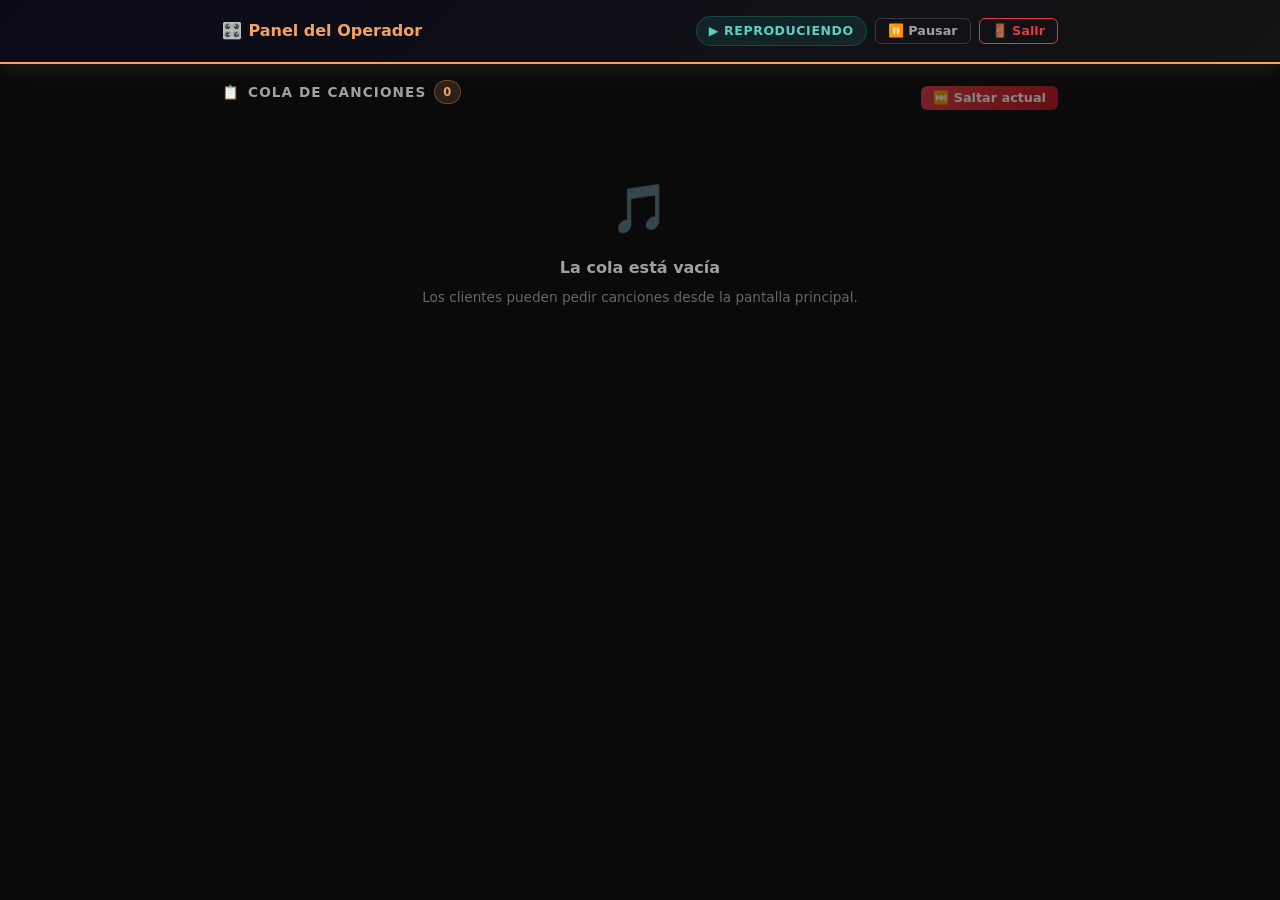
<file: operator.html>
<!DOCTYPE html>
<html lang="es">
<head>
  <meta charset="UTF-8" />
  <meta name="viewport" content="width=device-width, initial-scale=1.0" />
  <meta name="description" content="Panel del operador — Rockola en Vivo" />
  <title>🎛️ Panel del Operador — Rockola</title>
  <link rel="stylesheet" href="css/styles.css" />
  <style>
    body { padding-bottom: 2rem; }
    main { padding-top: 1.5rem; }

    /* Fila de item de cola con drag handle */
    .queue-item {
      cursor: default;
    }
    .queue-item[draggable="true"] {
      cursor: grab;
    }
    .queue-item[draggable="true"]:active {
      cursor: grabbing;
    }

    /* Indicador de canción actual en el panel */
    .queue-item.current-song {
      border-color: var(--accent-gold);
      background: linear-gradient(135deg, rgba(244,162,97,0.08) 0%, var(--bg-card) 100%);
    }

    /* Mensaje de error global */
    #global-error {
      position: fixed;
      top: 5rem;
      left: 50%;
      transform: translateX(-50%);
      z-index: 300;
      min-width: 280px;
      max-width: 90vw;
      text-align: center;
    }

    .operator-title {
      font-size: 1rem;
      font-weight: 700;
      color: var(--accent-gold);
      display: flex;
      align-items: center;
      gap: 0.4rem;
    }
  </style>
</head>
<body>
  <!-- ── Header del operador ────────────────────────────────────────────── -->
  <header class="operator-header" role="banner">
    <div class="container">
      <div class="operator-title">
        <span aria-hidden="true">🎛️</span>
        Panel del Operador
      </div>
      <div class="operator-controls">
        <!-- Estado de reproducción -->
        <span id="playback-badge" class="playback-state-badge playing" aria-live="polite" aria-label="Estado de reproducción">
          ▶️ Reproduciendo
        </span>

        <!-- Botón Pausar -->
        <button
          id="btn-pause"
          class="btn btn-ghost btn-sm"
          aria-label="Pausar reproducción"
          type="button"
        >
          ⏸️ Pausar
        </button>

        <!-- Botón Reanudar (oculto por defecto) -->
        <button
          id="btn-resume"
          class="btn btn-gold btn-sm hidden"
          aria-label="Reanudar reproducción"
          type="button"
        >
          ▶️ Reanudar
        </button>

        <!-- Cerrar sesión -->
        <a
          href="index.html"
          class="btn btn-danger btn-sm"
          aria-label="Cerrar sesión y volver al inicio"
        >
          🚪 Salir
        </a>
      </div>
    </div>
  </header>

  <!-- Error global -->
  <div id="global-error" class="hidden" role="alert" aria-live="assertive"></div>

  <!-- ── Contenido principal ────────────────────────────────────────────── -->
  <main class="container" id="main-content">

    <!-- Controles de la cola -->
    <section aria-label="Controles de la cola">
      <div class="flex items-center justify-between flex-wrap gap-1 mt-2">
        <p class="section-title">
          <span aria-hidden="true">📋</span>
          Cola de canciones
          <span id="queue-count" class="badge badge-gold" aria-live="polite" aria-label="Canciones en cola">0</span>
        </p>
        <button
          id="btn-skip"
          class="btn btn-primary btn-sm"
          aria-label="Saltar canción actual"
          type="button"
        >
          ⏭️ Saltar actual
        </button>
      </div>

      <!-- Lista de la cola -->
      <ul
        id="queue-list"
        class="queue-list mt-2"
        aria-label="Cola de canciones — arrastra para reordenar"
        aria-live="polite"
      >
        <!-- Se rellena dinámicamente -->
      </ul>

      <!-- Estado vacío -->
      <div id="queue-empty" class="empty-state hidden" aria-live="polite">
        <span class="empty-state-icon" aria-hidden="true">🎵</span>
        <p class="empty-state-title">La cola está vacía</p>
        <p class="empty-state-sub text-muted">Los clientes pueden pedir canciones desde la pantalla principal.</p>
      </div>
    </section>

  </main>

  <!-- ── Scripts ────────────────────────────────────────────────────────── -->
  <script src="js/jukebox.js"></script>
  <script>
    // ── Referencias al DOM ─────────────────────────────────────────────────
    const queueList = document.getElementById('queue-list');
    const queueEmpty = document.getElementById('queue-empty');
    const queueCount = document.getElementById('queue-count');
    const btnSkip = document.getElementById('btn-skip');
    const btnPause = document.getElementById('btn-pause');
    const btnResume = document.getElementById('btn-resume');
    const playbackBadge = document.getElementById('playback-badge');
    const globalError = document.getElementById('global-error');

    // ── Estado local ───────────────────────────────────────────────────────
    let isPaused = false;
    let dragSrcId = null;

    // ── Renderizar cola ────────────────────────────────────────────────────
    function renderQueue() {
      const queue = Jukebox.getQueue();
      queueCount.textContent = queue.length;
      btnSkip.disabled = queue.length === 0;

      if (queue.length === 0) {
        queueList.innerHTML = '';
        queueEmpty.classList.remove('hidden');
        return;
      }

      queueEmpty.classList.add('hidden');

      queueList.innerHTML = queue.map((item, idx) => `
        <li
          class="queue-item${idx === 0 ? ' current-song' : ''}"
          data-id="${escapeHtml(item.id)}"
          draggable="true"
          aria-label="${escapeHtml(item.title)}${idx === 0 ? ' — reproduciendo ahora' : ` — posición ${idx + 1}`}"
        >
          <span class="drag-handle" aria-hidden="true" title="Arrastrar para reordenar">⠿</span>
          <span class="queue-position" aria-hidden="true">${idx === 0 ? '▶' : idx + 1}</span>
          <img
            class="queue-thumb"
            src="${escapeHtml(item.thumbnail)}"
            alt=""
            width="56" height="42"
            loading="lazy"
          />
          <div class="queue-info">
            <p class="queue-title">${escapeHtml(item.title)}</p>
            <p class="queue-meta">${idx === 0 ? '🎤 Reproduciendo ahora' : `⏳ Posición ${idx + 1}`}</p>
          </div>
          <div class="queue-actions">
            ${idx === 0 ? `
              <button
                class="btn btn-primary btn-sm"
                aria-label="Saltar: ${escapeHtml(item.title)}"
                onclick="skipSong()"
                type="button"
              >⏭️ Saltar</button>
            ` : ''}
            <button
              class="btn btn-danger btn-sm"
              aria-label="Eliminar: ${escapeHtml(item.title)}"
              onclick="deleteSong('${escapeHtml(item.id)}')"
              type="button"
            >🗑️</button>
          </div>
        </li>
      `).join('');

      // Adjuntar eventos de drag & drop
      attachDragEvents();
    }

    // ── Drag & Drop ────────────────────────────────────────────────────────
    function attachDragEvents() {
      const items = queueList.querySelectorAll('.queue-item[draggable="true"]');

      items.forEach(item => {
        item.addEventListener('dragstart', onDragStart);
        item.addEventListener('dragover', onDragOver);
        item.addEventListener('drop', onDrop);
        item.addEventListener('dragend', onDragEnd);
        item.addEventListener('dragleave', onDragLeave);
      });
    }

    function onDragStart(e) {
      dragSrcId = this.dataset.id;
      this.classList.add('dragging');
      e.dataTransfer.effectAllowed = 'move';
      e.dataTransfer.setData('text/plain', dragSrcId);
    }

    function onDragOver(e) {
      e.preventDefault();
      e.dataTransfer.dropEffect = 'move';
      this.classList.add('drag-over');
    }

    function onDragLeave() {
      this.classList.remove('drag-over');
    }

    function onDrop(e) {
      e.preventDefault();
      this.classList.remove('drag-over');

      const targetId = this.dataset.id;
      if (!dragSrcId || dragSrcId === targetId) return;

      const queue = Jukebox.getQueue();
      const srcIdx = queue.findIndex(i => i.id === dragSrcId);
      const tgtIdx = queue.findIndex(i => i.id === targetId);
      if (srcIdx === -1 || tgtIdx === -1) return;

      // Reordenar
      const newQueue = [...queue];
      const [moved] = newQueue.splice(srcIdx, 1);
      newQueue.splice(tgtIdx, 0, moved);

      Jukebox.reorderQueue(newQueue.map(i => i.id));
      renderQueue();
    }

    function onDragEnd() {
      this.classList.remove('dragging');
      document.querySelectorAll('.queue-item').forEach(el => el.classList.remove('drag-over'));
      dragSrcId = null;
    }

    // ── Acciones de la cola ────────────────────────────────────────────────
    function skipSong() {
      const queue = Jukebox.getQueue();
      if (queue.length === 0) {
        showError('⚠️ La cola está vacía, no hay canción que saltar.');
        return;
      }
      Jukebox.skipCurrent();
      Jukebox.emitSkip();
      renderQueue();
    }

    function deleteSong(id) {
      Jukebox.removeFromQueue(id);
      renderQueue();
    }

    // ── Controles de reproducción ──────────────────────────────────────────
    function setPaused(paused) {
      isPaused = paused;
      if (paused) {
        btnPause.classList.add('hidden');
        btnResume.classList.remove('hidden');
        playbackBadge.textContent = '⏸️ Pausado';
        playbackBadge.className = 'playback-state-badge paused';
        Jukebox.emitPause();
      } else {
        btnPause.classList.remove('hidden');
        btnResume.classList.add('hidden');
        playbackBadge.textContent = '▶️ Reproduciendo';
        playbackBadge.className = 'playback-state-badge playing';
        Jukebox.emitResume();
      }
    }

    btnPause.addEventListener('click', () => setPaused(true));
    btnResume.addEventListener('click', () => setPaused(false));
    btnSkip.addEventListener('click', skipSong);

    // ── Mensajes de error ──────────────────────────────────────────────────
    function showError(msg) {
      globalError.innerHTML = `<div class="alert alert-error">${escapeHtml(msg)}</div>`;
      globalError.classList.remove('hidden');
      setTimeout(() => globalError.classList.add('hidden'), 4000);
    }

    // ── Escuchar cambios desde otras pestañas ──────────────────────────────
    Jukebox.onEvent((e) => {
      switch (e.type) {
        case 'queue:updated':
          renderQueue();
          break;
        case 'playback:pause':
          if (!isPaused) setPaused(true);
          break;
        case 'playback:resume':
          if (isPaused) setPaused(false);
          break;
      }
    });

    // ── Utilidad: escapar HTML ─────────────────────────────────────────────
    function escapeHtml(str) {
      return String(str)
        .replace(/&/g, '&amp;')
        .replace(/</g, '&lt;')
        .replace(/>/g, '&gt;')
        .replace(/"/g, '&quot;')
        .replace(/'/g, '&#39;');
    }

    // ── Inicializar ────────────────────────────────────────────────────────
    renderQueue();
  </script>
</body>
</html>
</file>
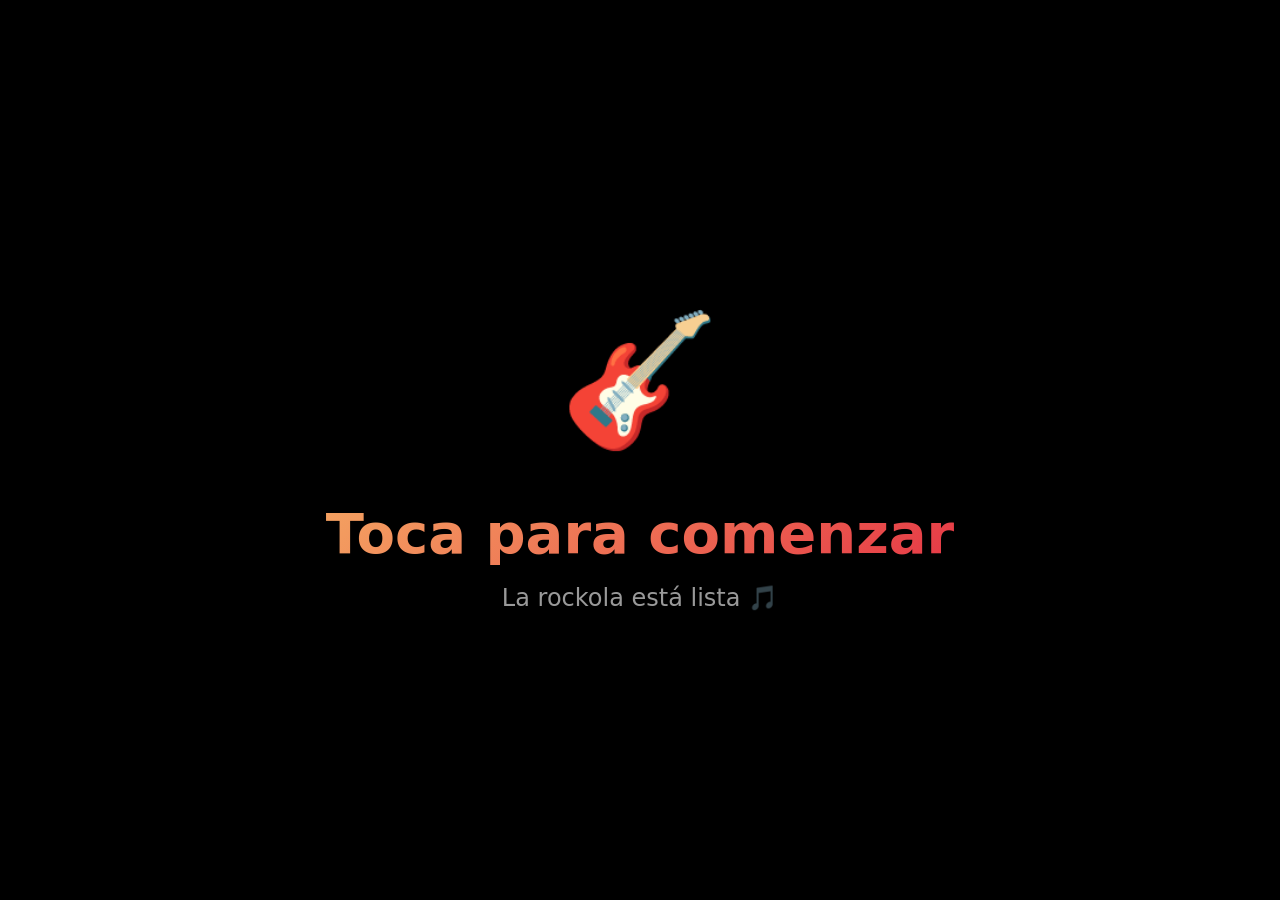
<file: screen.html>
<!DOCTYPE html>
<html lang="es">
<head>
  <meta charset="UTF-8" />
  <meta name="viewport" content="width=device-width, initial-scale=1.0" />
  <meta name="description" content="Pantalla del local — Rockola en Vivo" />
  <title>📺 Pantalla — Rockola en Vivo</title>
  <link rel="stylesheet" href="css/styles.css" />
  <style>
    /* Asegurar que el body no tenga scroll */
    html, body {
      overflow: hidden;
      width: 100%;
      height: 100%;
      background: #000;
    }

    /* Contenedor del reproductor YouTube */
    #yt-player-container {
      position: fixed;
      inset: 0;
      width: 100vw;
      height: 100vh;
      z-index: 1;
      background: #000;
    }

    /* Cuando hay video activo, el container sube sobre los overlays de espera */
    #yt-player-container.active {
      z-index: 6;
    }

    /* El iframe de YouTube ocupa todo */
    #yt-player {
      width: 100%;
      height: 100%;
      border: none;
      display: block;
    }

    /* El iframe generado por YouTube IFrame API */
    #yt-player iframe {
      width: 100% !important;
      height: 100% !important;
      position: absolute;
      top: 0;
      left: 0;
    }

    /* Overlay "Toca para comenzar" */
    #touch-overlay {
      position: fixed;
      inset: 0;
      z-index: 20;
      display: flex;
      flex-direction: column;
      align-items: center;
      justify-content: center;
      background: rgba(0, 0, 0, 0.92);
      cursor: pointer;
      transition: opacity 0.5s ease;
      text-align: center;
      padding: 2rem;
    }

    #touch-overlay.fade-out {
      opacity: 0;
      pointer-events: none;
    }

    #touch-overlay.hidden {
      display: none;
    }

    .touch-icon {
      font-size: clamp(4rem, 12vw, 8rem);
      margin-bottom: 1.5rem;
      animation: float 3s ease-in-out infinite;
    }

    .touch-title {
      font-size: clamp(1.8rem, 5vw, 3.5rem);
      font-weight: 800;
      background: linear-gradient(135deg, #f4a261, #e63946);
      -webkit-background-clip: text;
      -webkit-text-fill-color: transparent;
      background-clip: text;
      margin-bottom: 0.75rem;
    }

    .touch-sub {
      font-size: clamp(1rem, 2.5vw, 1.5rem);
      color: rgba(255, 255, 255, 0.6);
    }

    @keyframes float {
      0%, 100% { transform: translateY(0) scale(1); }
      50% { transform: translateY(-15px) scale(1.05); }
    }

    /* Pantalla de espera (cola vacía) */
    #waiting-screen {
      position: fixed;
      inset: 0;
      z-index: 5;
      display: flex;
      flex-direction: column;
      align-items: center;
      justify-content: center;
      background: radial-gradient(ellipse at center, #1a0a00 0%, #000 70%);
      text-align: center;
      padding: 2rem;
    }

    #waiting-screen.hidden {
      display: none;
    }

    .waiting-icon {
      font-size: clamp(5rem, 15vw, 10rem);
      margin-bottom: 1.5rem;
      filter: drop-shadow(0 0 40px rgba(244, 162, 97, 0.5));
      animation: float 4s ease-in-out infinite;
    }

    .waiting-title {
      font-size: clamp(2rem, 6vw, 4rem);
      font-weight: 800;
      background: linear-gradient(135deg, #f4a261, #e63946);
      -webkit-background-clip: text;
      -webkit-text-fill-color: transparent;
      background-clip: text;
      margin-bottom: 0.75rem;
    }

    .waiting-sub {
      font-size: clamp(1rem, 3vw, 1.8rem);
      color: rgba(255, 255, 255, 0.6);
      margin-bottom: 2rem;
    }

    .waiting-url-label {
      font-size: clamp(0.8rem, 2vw, 1.1rem);
      color: rgba(255, 255, 255, 0.4);
      text-transform: uppercase;
      letter-spacing: 0.1em;
      margin-bottom: 0.75rem;
    }

    .waiting-url {
      background: rgba(255, 255, 255, 0.06);
      border: 2px solid rgba(244, 162, 97, 0.4);
      border-radius: 12px;
      padding: 1rem 2.5rem;
      font-size: clamp(1.2rem, 3.5vw, 2rem);
      font-weight: 700;
      color: #f4a261;
      letter-spacing: 0.03em;
      word-break: break-all;
      max-width: 90vw;
    }

    /* Overlay de pausa */
    #pause-overlay {
      position: fixed;
      inset: 0;
      z-index: 10;
      display: flex;
      align-items: center;
      justify-content: center;
      background: rgba(0, 0, 0, 0.55);
      pointer-events: none;
    }

    #pause-overlay.hidden {
      display: none;
    }

    .pause-icon {
      font-size: clamp(5rem, 15vw, 10rem);
      opacity: 0.85;
      filter: drop-shadow(0 0 30px rgba(244, 162, 97, 0.7));
      animation: pausePulse 2s ease-in-out infinite;
    }

    @keyframes pausePulse {
      0%, 100% { opacity: 0.85; transform: scale(1); }
      50% { opacity: 0.5; transform: scale(0.92); }
    }

    /* Indicador de desconexión */
    #disconnect-indicator {
      position: fixed;
      top: 1.5rem;
      right: 1.5rem;
      z-index: 30;
      background: rgba(230, 57, 70, 0.9);
      color: #fff;
      padding: 0.6rem 1.2rem;
      border-radius: 8px;
      font-size: clamp(0.8rem, 2vw, 1rem);
      font-weight: 600;
      display: flex;
      align-items: center;
      gap: 0.5rem;
      backdrop-filter: blur(4px);
    }

    #disconnect-indicator.hidden {
      display: none;
    }

    /* Info de canción actual (esquina inferior) */
    #now-playing-info {
      position: fixed;
      bottom: 1.5rem;
      left: 1.5rem;
      z-index: 15;
      background: rgba(0, 0, 0, 0.7);
      border: 1px solid rgba(244, 162, 97, 0.3);
      border-radius: 10px;
      padding: 0.75rem 1.25rem;
      max-width: min(500px, 80vw);
      backdrop-filter: blur(8px);
      display: flex;
      align-items: center;
      gap: 0.75rem;
    }

    #now-playing-info.hidden {
      display: none;
    }

    .np-badge {
      display: inline-flex;
      align-items: center;
      gap: 0.3rem;
      background: #f4a261;
      color: #1a0a00;
      font-size: clamp(0.6rem, 1.5vw, 0.75rem);
      font-weight: 800;
      text-transform: uppercase;
      letter-spacing: 0.08em;
      padding: 0.2rem 0.6rem;
      border-radius: 999px;
      white-space: nowrap;
      flex-shrink: 0;
    }

    .np-pulse {
      width: 6px;
      height: 6px;
      background: #e63946;
      border-radius: 50%;
      animation: pulse 1.2s ease-in-out infinite;
    }

    @keyframes pulse {
      0%, 100% { opacity: 1; transform: scale(1); }
      50% { opacity: 0.4; transform: scale(0.7); }
    }

    #np-title {
      font-size: clamp(0.8rem, 2vw, 1rem);
      font-weight: 600;
      color: #fff;
      white-space: nowrap;
      overflow: hidden;
      text-overflow: ellipsis;
    }
  </style>
</head>
<body class="screen-body">

  <!-- ── Contenedor del reproductor YouTube ─────────────────────────────── -->
  <div id="yt-player-container" aria-hidden="true">
    <div id="yt-player"></div>
  </div>

  <!-- ── Overlay "Toca para comenzar" ───────────────────────────────────── -->
  <div
    id="touch-overlay"
    role="button"
    tabindex="0"
    aria-label="Toca para comenzar la reproducción"
  >
    <span class="touch-icon" aria-hidden="true">🎸</span>
    <h1 class="touch-title">Toca para comenzar</h1>
    <p class="touch-sub">La rockola está lista 🎵</p>
  </div>

  <!-- ── Pantalla de espera (cola vacía) ────────────────────────────────── -->
  <div id="waiting-screen" class="hidden" role="region" aria-label="Pantalla de espera">
    <span class="waiting-icon" aria-hidden="true">🎵</span>
    <h2 class="waiting-title">¡Pide tu canción!</h2>
    <p class="waiting-sub">La cola está vacía — sé el primero 🎤</p>
    <p class="waiting-url-label">Escanea o visita:</p>
    <div class="waiting-url" id="waiting-url" aria-label="URL para pedir canciones">
      <!-- Se rellena con la URL actual -->
    </div>
  </div>

  <!-- ── Overlay de pausa ────────────────────────────────────────────────── -->
  <div id="pause-overlay" class="hidden" role="status" aria-label="Reproducción pausada">
    <span class="pause-icon" aria-hidden="true">⏸️</span>
  </div>

  <!-- ── Indicador de desconexión ───────────────────────────────────────── -->
  <div id="disconnect-indicator" class="hidden" role="status" aria-live="polite">
    <span aria-hidden="true">⚠️</span>
    Reconectando...
  </div>

  <!-- ── Info de canción actual ─────────────────────────────────────────── -->
  <div id="now-playing-info" class="hidden" aria-live="polite" aria-label="Reproduciendo ahora">
    <span class="np-badge">
      <span class="np-pulse" aria-hidden="true"></span>
      Ahora
    </span>
    <span id="np-title"></span>
  </div>

  <!-- ── YouTube IFrame API ─────────────────────────────────────────────── -->
  <script src="js/jukebox.js"></script>
  <script>
    // ── Estado ────────────────────────────────────────────────────────────
    let ytPlayer    = null;
    let ytReady     = false;
    let isPaused    = false;
    let isWaiting   = true;
    let overlayGone = false;          // true después de que el usuario tocó
    let pendingVideoId = null;

    // ── DOM ───────────────────────────────────────────────────────────────
    const touchOverlay  = document.getElementById('touch-overlay');
    const waitingScreen = document.getElementById('waiting-screen');
    const pauseOverlay  = document.getElementById('pause-overlay');
    const nowPlayingInfo = document.getElementById('now-playing-info');
    const npTitle       = document.getElementById('np-title');
    const waitingUrl    = document.getElementById('waiting-url');

    // URL del cliente en pantalla de espera
    waitingUrl.textContent = window.location.href.replace('screen.html', 'index.html');

    // ── YouTube IFrame API ────────────────────────────────────────────────
    window.onYouTubeIframeAPIReady = function () {
      ytReady = true;
      ytPlayer = new YT.Player('yt-player', {
        width: '100%',
        height: '100%',
        playerVars: {
          autoplay: 1,          // reproducir automáticamente al cargar video
          controls: 1,          // mostrar controles (volumen, pausa, etc.)
          disablekb: 0,
          fs: 1,
          rel: 0,
          playsinline: 1,
          modestbranding: 1,
          iv_load_policy: 3,
          enablejsapi: 1,
        },
        events: {
          onReady: function () {
            // Si hay un video pendiente (usuario tocó antes de que el player estuviera listo)
            if (pendingVideoId) {
              playVideo(pendingVideoId);
              pendingVideoId = null;
            }
          },
          onStateChange: function (event) {
            if (event.data === YT.PlayerState.ENDED) {
              handleVideoEnded();
            }
          },
          onError: function (event) {
            console.warn('YT error:', event.data);
            // Video no disponible — saltar al siguiente
            handleVideoEnded();
          },
        },
      });
    };

    // ── Reproducir un video ───────────────────────────────────────────────
    function playVideo(videoId) {
      if (!ytReady || !ytPlayer || typeof ytPlayer.loadVideoById !== 'function') {
        pendingVideoId = videoId;
        return;
      }
      // loadVideoById con autoplay:1 reproduce automáticamente
      ytPlayer.loadVideoById({ videoId: videoId, startSeconds: 0 });
      showPlayer();
    }

    function showPlayer() {
      waitingScreen.classList.add('hidden');
      nowPlayingInfo.classList.remove('hidden');
      // Subir el container del player sobre los overlays de espera
      document.getElementById('yt-player-container').classList.add('active');
      isWaiting = false;
    }

    function showWaiting() {
      waitingScreen.classList.remove('hidden');
      nowPlayingInfo.classList.add('hidden');
      // Bajar el container del player
      document.getElementById('yt-player-container').classList.remove('active');
      isWaiting = true;
      if (ytPlayer && typeof ytPlayer.stopVideo === 'function') {
        ytPlayer.stopVideo();
      }
    }

    // ── Avanzar al siguiente video ────────────────────────────────────────
    function handleVideoEnded() {
      Jukebox.skipCurrent();
      Jukebox.emitSkip();
      const queue = Jukebox.getQueue();
      if (queue.length > 0) {
        npTitle.textContent = queue[0].title;
        playVideo(queue[0].videoId);
      } else {
        showWaiting();
      }
    }

    // ── Interacción inicial (requerida por política de autoplay) ──────────
    function handleTouchStart() {
      overlayGone = true;
      touchOverlay.classList.add('fade-out');
      setTimeout(() => touchOverlay.classList.add('hidden'), 500);

      const queue = Jukebox.getQueue();
      if (queue.length > 0) {
        npTitle.textContent = queue[0].title;
        playVideo(queue[0].videoId);
      } else {
        showWaiting();
      }
    }

    touchOverlay.addEventListener('click', handleTouchStart);
    touchOverlay.addEventListener('keydown', (e) => {
      if (e.key === 'Enter' || e.key === ' ') { e.preventDefault(); handleTouchStart(); }
    });

    // ── Eventos desde otras pestañas ──────────────────────────────────────
    Jukebox.onEvent((e) => {
      switch (e.type) {

        case 'queue:updated': {
          const queue = e.queue || Jukebox.getQueue();
          if (queue.length > 0) {
            npTitle.textContent = queue[0].title;
            // Arrancar reproducción automáticamente si el overlay ya fue descartado
            if (overlayGone && isWaiting) {
              playVideo(queue[0].videoId);
            }
          } else if (overlayGone) {
            showWaiting();
          }
          break;
        }

        case 'playback:pause': {
          isPaused = true;
          pauseOverlay.classList.remove('hidden');
          if (ytPlayer && typeof ytPlayer.pauseVideo === 'function') {
            ytPlayer.pauseVideo();
          }
          break;
        }

        case 'playback:resume': {
          isPaused = false;
          pauseOverlay.classList.add('hidden');
          if (ytPlayer && typeof ytPlayer.playVideo === 'function') {
            ytPlayer.playVideo();
          }
          break;
        }

        case 'playback:skip': {
          const queue = Jukebox.getQueue();
          if (queue.length > 0) {
            npTitle.textContent = queue[0].title;
            playVideo(queue[0].videoId);
          } else {
            showWaiting();
          }
          break;
        }
      }
    });
  </script>

  <!-- YouTube IFrame API — debe cargarse DESPUÉS del script principal -->
  <script src="https://www.youtube.com/iframe_api"></script>
</body>
</html>
</file>
<file: css/styles.css>
/* ─── Variables de diseño ─────────────────────────────────────────────────── */
:root {
  --bg-primary: #0a0a0a;
  --bg-secondary: #141414;
  --bg-card: #1e1e1e;
  --bg-card-hover: #2a2a2a;
  --accent-red: #e63946;
  --accent-gold: #f4a261;
  --accent-gold-dark: #c97d3e;
  --text-primary: #f1f1f1;
  --text-secondary: #a0a0a0;
  --text-muted: #666;
  --border: #2e2e2e;
  --border-accent: #3a3a3a;
  --success: #2a9d8f;
  --error: #e63946;
  --warning: #f4a261;
  --radius-sm: 6px;
  --radius-md: 10px;
  --radius-lg: 16px;
  --shadow: 0 4px 20px rgba(0, 0, 0, 0.5);
  --shadow-accent: 0 0 20px rgba(244, 162, 97, 0.15);
  --transition: 0.2s ease;
  --font-main: 'Segoe UI', system-ui, -apple-system, sans-serif;
}

/* ─── Reset y base ────────────────────────────────────────────────────────── */
*, *::before, *::after {
  box-sizing: border-box;
  margin: 0;
  padding: 0;
}

html {
  font-size: 16px;
  scroll-behavior: smooth;
}

body {
  background-color: var(--bg-primary);
  color: var(--text-primary);
  font-family: var(--font-main);
  line-height: 1.5;
  min-height: 100vh;
  -webkit-font-smoothing: antialiased;
}

/* ─── Tipografía ──────────────────────────────────────────────────────────── */
h1, h2, h3, h4 {
  font-weight: 700;
  line-height: 1.2;
}

h1 { font-size: clamp(1.5rem, 4vw, 2.2rem); }
h2 { font-size: clamp(1.2rem, 3vw, 1.6rem); }
h3 { font-size: clamp(1rem, 2.5vw, 1.2rem); }

/* ─── Layout principal ────────────────────────────────────────────────────── */
.container {
  max-width: 900px;
  margin: 0 auto;
  padding: 0 1rem;
}

/* ─── Header ──────────────────────────────────────────────────────────────── */
.site-header {
  background: linear-gradient(135deg, var(--bg-secondary) 0%, #1a0a0a 100%);
  border-bottom: 2px solid var(--accent-red);
  padding: 1rem 0;
  position: sticky;
  top: 0;
  z-index: 100;
  box-shadow: 0 2px 20px rgba(230, 57, 70, 0.2);
}

.site-header .container {
  display: flex;
  align-items: center;
  justify-content: space-between;
  gap: 1rem;
}

.logo {
  display: flex;
  align-items: center;
  gap: 0.5rem;
  text-decoration: none;
  color: var(--text-primary);
}

.logo-icon {
  font-size: 1.8rem;
  filter: drop-shadow(0 0 8px rgba(244, 162, 97, 0.6));
}

.logo-text {
  font-size: 1.4rem;
  font-weight: 800;
  background: linear-gradient(135deg, var(--accent-gold), var(--accent-red));
  -webkit-background-clip: text;
  -webkit-text-fill-color: transparent;
  background-clip: text;
  letter-spacing: -0.5px;
}

/* ─── Botones ─────────────────────────────────────────────────────────────── */
.btn {
  display: inline-flex;
  align-items: center;
  justify-content: center;
  gap: 0.4rem;
  padding: 0.6rem 1.2rem;
  border: none;
  border-radius: var(--radius-sm);
  font-size: 0.9rem;
  font-weight: 600;
  cursor: pointer;
  transition: all var(--transition);
  text-decoration: none;
  white-space: nowrap;
  font-family: var(--font-main);
  line-height: 1;
}

.btn:focus-visible {
  outline: 2px solid var(--accent-gold);
  outline-offset: 2px;
}

.btn:disabled {
  opacity: 0.5;
  cursor: not-allowed;
}

.btn-primary {
  background: linear-gradient(135deg, var(--accent-red), #c1121f);
  color: #fff;
}

.btn-primary:hover:not(:disabled) {
  background: linear-gradient(135deg, #f04e5a, var(--accent-red));
  transform: translateY(-1px);
  box-shadow: 0 4px 12px rgba(230, 57, 70, 0.4);
}

.btn-gold {
  background: linear-gradient(135deg, var(--accent-gold), var(--accent-gold-dark));
  color: #1a0a00;
}

.btn-gold:hover:not(:disabled) {
  background: linear-gradient(135deg, #f7b77a, var(--accent-gold));
  transform: translateY(-1px);
  box-shadow: 0 4px 12px rgba(244, 162, 97, 0.4);
}

.btn-ghost {
  background: transparent;
  color: var(--text-secondary);
  border: 1px solid var(--border-accent);
}

.btn-ghost:hover:not(:disabled) {
  background: var(--bg-card);
  color: var(--text-primary);
  border-color: var(--accent-gold);
}

.btn-danger {
  background: transparent;
  color: var(--accent-red);
  border: 1px solid var(--accent-red);
}

.btn-danger:hover:not(:disabled) {
  background: var(--accent-red);
  color: #fff;
}

.btn-sm {
  padding: 0.35rem 0.75rem;
  font-size: 0.8rem;
}

.btn-lg {
  padding: 0.85rem 1.8rem;
  font-size: 1rem;
}

.btn-icon {
  padding: 0.5rem;
  border-radius: 50%;
  width: 2.2rem;
  height: 2.2rem;
}

/* ─── Tarjetas ────────────────────────────────────────────────────────────── */
.card {
  background: var(--bg-card);
  border: 1px solid var(--border);
  border-radius: var(--radius-md);
  padding: 1.25rem;
  box-shadow: var(--shadow);
}

.card-accent {
  border-color: var(--accent-gold);
  box-shadow: var(--shadow), var(--shadow-accent);
}

/* ─── Formularios ─────────────────────────────────────────────────────────── */
.form-group {
  display: flex;
  flex-direction: column;
  gap: 0.4rem;
}

.form-label {
  font-size: 0.85rem;
  font-weight: 600;
  color: var(--text-secondary);
  text-transform: uppercase;
  letter-spacing: 0.05em;
}

.form-input {
  background: var(--bg-secondary);
  border: 1px solid var(--border-accent);
  border-radius: var(--radius-sm);
  color: var(--text-primary);
  font-size: 1rem;
  font-family: var(--font-main);
  padding: 0.7rem 1rem;
  transition: border-color var(--transition), box-shadow var(--transition);
  width: 100%;
}

.form-input:focus {
  outline: none;
  border-color: var(--accent-gold);
  box-shadow: 0 0 0 3px rgba(244, 162, 97, 0.15);
}

.form-input::placeholder {
  color: var(--text-muted);
}

.search-row {
  display: flex;
  gap: 0.5rem;
}

.search-row .form-input {
  flex: 1;
}

/* ─── Sección "Reproduciendo ahora" ──────────────────────────────────────── */
.now-playing {
  background: linear-gradient(135deg, #1a0a00 0%, var(--bg-card) 100%);
  border: 1px solid var(--accent-gold);
  border-radius: var(--radius-lg);
  padding: 1rem 1.25rem;
  display: flex;
  align-items: center;
  gap: 1rem;
  box-shadow: var(--shadow), var(--shadow-accent);
}

.now-playing-badge {
  display: inline-flex;
  align-items: center;
  gap: 0.3rem;
  background: var(--accent-gold);
  color: #1a0a00;
  font-size: 0.7rem;
  font-weight: 800;
  text-transform: uppercase;
  letter-spacing: 0.08em;
  padding: 0.2rem 0.6rem;
  border-radius: 999px;
  white-space: nowrap;
}

.now-playing-badge .pulse {
  width: 6px;
  height: 6px;
  background: var(--accent-red);
  border-radius: 50%;
  animation: pulse 1.2s ease-in-out infinite;
}

@keyframes pulse {
  0%, 100% { opacity: 1; transform: scale(1); }
  50% { opacity: 0.4; transform: scale(0.7); }
}

.now-playing-thumb {
  width: 64px;
  height: 48px;
  object-fit: cover;
  border-radius: var(--radius-sm);
  flex-shrink: 0;
  border: 1px solid var(--border-accent);
}

.now-playing-info {
  flex: 1;
  min-width: 0;
}

.now-playing-title {
  font-size: 0.95rem;
  font-weight: 600;
  white-space: nowrap;
  overflow: hidden;
  text-overflow: ellipsis;
  color: var(--text-primary);
}

.now-playing-sub {
  font-size: 0.78rem;
  color: var(--accent-gold);
  margin-top: 0.15rem;
}

/* ─── Cola de canciones ───────────────────────────────────────────────────── */
.queue-section {
  margin-top: 1.5rem;
}

.section-title {
  display: flex;
  align-items: center;
  gap: 0.5rem;
  font-size: 0.85rem;
  font-weight: 700;
  text-transform: uppercase;
  letter-spacing: 0.08em;
  color: var(--text-secondary);
  margin-bottom: 0.75rem;
}

.queue-list {
  display: flex;
  flex-direction: column;
  gap: 0.5rem;
  list-style: none;
}

.queue-item {
  background: var(--bg-card);
  border: 1px solid var(--border);
  border-radius: var(--radius-md);
  padding: 0.75rem 1rem;
  display: flex;
  align-items: center;
  gap: 0.75rem;
  transition: background var(--transition), border-color var(--transition);
}

.queue-item:hover {
  background: var(--bg-card-hover);
  border-color: var(--border-accent);
}

.queue-item.dragging {
  opacity: 0.5;
  border: 2px dashed var(--accent-gold);
}

.queue-item.drag-over {
  border-color: var(--accent-gold);
  background: rgba(244, 162, 97, 0.08);
}

.queue-position {
  font-size: 0.75rem;
  font-weight: 700;
  color: var(--text-muted);
  min-width: 1.5rem;
  text-align: center;
}

.queue-thumb {
  width: 56px;
  height: 42px;
  object-fit: cover;
  border-radius: var(--radius-sm);
  flex-shrink: 0;
  border: 1px solid var(--border);
}

.queue-info {
  flex: 1;
  min-width: 0;
}

.queue-title {
  font-size: 0.88rem;
  font-weight: 500;
  white-space: nowrap;
  overflow: hidden;
  text-overflow: ellipsis;
  color: var(--text-primary);
}

.queue-meta {
  font-size: 0.75rem;
  color: var(--text-muted);
  margin-top: 0.1rem;
}

.queue-actions {
  display: flex;
  gap: 0.35rem;
  flex-shrink: 0;
}

.drag-handle {
  cursor: grab;
  color: var(--text-muted);
  font-size: 1rem;
  padding: 0.25rem;
  flex-shrink: 0;
}

.drag-handle:active {
  cursor: grabbing;
}

/* ─── Resultados de búsqueda ──────────────────────────────────────────────── */
.results-list {
  display: flex;
  flex-direction: column;
  gap: 0.5rem;
  list-style: none;
  margin-top: 0.75rem;
}

.result-item {
  background: var(--bg-card);
  border: 1px solid var(--border);
  border-radius: var(--radius-md);
  padding: 0.75rem 1rem;
  display: flex;
  align-items: center;
  gap: 0.75rem;
  transition: background var(--transition), border-color var(--transition);
}

.result-item:hover {
  background: var(--bg-card-hover);
  border-color: var(--border-accent);
}

.result-thumb {
  width: 80px;
  height: 60px;
  object-fit: cover;
  border-radius: var(--radius-sm);
  flex-shrink: 0;
  border: 1px solid var(--border);
}

.result-info {
  flex: 1;
  min-width: 0;
}

.result-title {
  font-size: 0.9rem;
  font-weight: 500;
  color: var(--text-primary);
  display: -webkit-box;
  -webkit-line-clamp: 2;
  -webkit-box-orient: vertical;
  overflow: hidden;
  line-height: 1.4;
}

/* ─── Mensajes de estado ──────────────────────────────────────────────────── */
.empty-state {
  text-align: center;
  padding: 2.5rem 1rem;
  color: var(--text-muted);
}

.empty-state-icon {
  font-size: 3rem;
  margin-bottom: 0.75rem;
  display: block;
  opacity: 0.6;
}

.empty-state-title {
  font-size: 1rem;
  font-weight: 600;
  color: var(--text-secondary);
  margin-bottom: 0.4rem;
}

.empty-state-sub {
  font-size: 0.85rem;
}

.alert {
  padding: 0.75rem 1rem;
  border-radius: var(--radius-sm);
  font-size: 0.88rem;
  display: flex;
  align-items: center;
  gap: 0.5rem;
}

.alert-error {
  background: rgba(230, 57, 70, 0.12);
  border: 1px solid rgba(230, 57, 70, 0.3);
  color: #ff8a8a;
}

.alert-success {
  background: rgba(42, 157, 143, 0.12);
  border: 1px solid rgba(42, 157, 143, 0.3);
  color: #5ecfc4;
}

.alert-warning {
  background: rgba(244, 162, 97, 0.12);
  border: 1px solid rgba(244, 162, 97, 0.3);
  color: var(--accent-gold);
}

/* ─── Spinner / Loading ───────────────────────────────────────────────────── */
.spinner {
  display: inline-block;
  width: 1.2rem;
  height: 1.2rem;
  border: 2px solid rgba(255, 255, 255, 0.2);
  border-top-color: var(--accent-gold);
  border-radius: 50%;
  animation: spin 0.7s linear infinite;
}

@keyframes spin {
  to { transform: rotate(360deg); }
}

/* ─── Badge de posición en cola ───────────────────────────────────────────── */
.badge {
  display: inline-flex;
  align-items: center;
  justify-content: center;
  padding: 0.15rem 0.5rem;
  border-radius: 999px;
  font-size: 0.72rem;
  font-weight: 700;
}

.badge-gold {
  background: rgba(244, 162, 97, 0.15);
  color: var(--accent-gold);
  border: 1px solid rgba(244, 162, 97, 0.3);
}

.badge-red {
  background: rgba(230, 57, 70, 0.15);
  color: var(--accent-red);
  border: 1px solid rgba(230, 57, 70, 0.3);
}

/* ─── Sección de búsqueda ─────────────────────────────────────────────────── */
.search-section {
  margin-top: 1.5rem;
}

/* ─── Panel del operador ──────────────────────────────────────────────────── */
.operator-header {
  background: linear-gradient(135deg, #0a0a1a 0%, var(--bg-secondary) 100%);
  border-bottom: 2px solid var(--accent-gold);
  padding: 1rem 0;
  position: sticky;
  top: 0;
  z-index: 100;
  box-shadow: 0 2px 20px rgba(244, 162, 97, 0.15);
}

.operator-header .container {
  display: flex;
  align-items: center;
  justify-content: space-between;
  gap: 1rem;
  flex-wrap: wrap;
}

.operator-controls {
  display: flex;
  align-items: center;
  gap: 0.5rem;
  flex-wrap: wrap;
}

.playback-state-badge {
  display: inline-flex;
  align-items: center;
  gap: 0.3rem;
  padding: 0.3rem 0.75rem;
  border-radius: 999px;
  font-size: 0.78rem;
  font-weight: 700;
  text-transform: uppercase;
  letter-spacing: 0.05em;
}

.playback-state-badge.playing {
  background: rgba(42, 157, 143, 0.15);
  color: #5ecfc4;
  border: 1px solid rgba(42, 157, 143, 0.3);
}

.playback-state-badge.paused {
  background: rgba(244, 162, 97, 0.15);
  color: var(--accent-gold);
  border: 1px solid rgba(244, 162, 97, 0.3);
}

/* ─── Pantalla del local (screen.html) ───────────────────────────────────── */
.screen-body {
  background: #000;
  overflow: hidden;
}

#yt-player-container {
  position: fixed;
  inset: 0;
  width: 100vw;
  height: 100vh;
  z-index: 1;
}

#yt-player-container iframe {
  width: 100%;
  height: 100%;
  border: none;
  display: block;
}

.screen-overlay {
  position: fixed;
  inset: 0;
  z-index: 10;
  display: flex;
  flex-direction: column;
  align-items: center;
  justify-content: center;
  background: rgba(0, 0, 0, 0.85);
  backdrop-filter: blur(4px);
  cursor: pointer;
  transition: opacity 0.4s ease;
}

.screen-overlay.hidden {
  display: none;
}

.screen-overlay-icon {
  font-size: 5rem;
  margin-bottom: 1rem;
  animation: float 3s ease-in-out infinite;
}

@keyframes float {
  0%, 100% { transform: translateY(0); }
  50% { transform: translateY(-10px); }
}

.screen-overlay-title {
  font-size: clamp(1.5rem, 4vw, 2.5rem);
  font-weight: 800;
  color: #fff;
  text-align: center;
  margin-bottom: 0.5rem;
}

.screen-overlay-sub {
  font-size: clamp(0.9rem, 2vw, 1.2rem);
  color: rgba(255, 255, 255, 0.6);
  text-align: center;
}

.screen-waiting {
  position: fixed;
  inset: 0;
  z-index: 5;
  display: flex;
  flex-direction: column;
  align-items: center;
  justify-content: center;
  background: radial-gradient(ellipse at center, #1a0a00 0%, #000 70%);
  text-align: center;
  padding: 2rem;
}

.screen-waiting.hidden {
  display: none;
}

.screen-waiting-icon {
  font-size: clamp(4rem, 10vw, 8rem);
  margin-bottom: 1.5rem;
  filter: drop-shadow(0 0 30px rgba(244, 162, 97, 0.5));
  animation: float 4s ease-in-out infinite;
}

.screen-waiting-title {
  font-size: clamp(1.8rem, 5vw, 3.5rem);
  font-weight: 800;
  background: linear-gradient(135deg, var(--accent-gold), var(--accent-red));
  -webkit-background-clip: text;
  -webkit-text-fill-color: transparent;
  background-clip: text;
  margin-bottom: 0.75rem;
}

.screen-waiting-sub {
  font-size: clamp(1rem, 2.5vw, 1.5rem);
  color: rgba(255, 255, 255, 0.6);
  margin-bottom: 2rem;
}

.screen-url {
  background: rgba(255, 255, 255, 0.08);
  border: 1px solid rgba(244, 162, 97, 0.3);
  border-radius: var(--radius-md);
  padding: 1rem 2rem;
  font-size: clamp(1rem, 2.5vw, 1.6rem);
  font-weight: 700;
  color: var(--accent-gold);
  letter-spacing: 0.05em;
  word-break: break-all;
}

.screen-pause-overlay {
  position: fixed;
  inset: 0;
  z-index: 8;
  display: flex;
  align-items: center;
  justify-content: center;
  background: rgba(0, 0, 0, 0.6);
  pointer-events: none;
}

.screen-pause-overlay.hidden {
  display: none;
}

.screen-pause-icon {
  font-size: clamp(4rem, 12vw, 8rem);
  opacity: 0.8;
  filter: drop-shadow(0 0 20px rgba(244, 162, 97, 0.6));
}

.screen-disconnect {
  position: fixed;
  top: 1rem;
  right: 1rem;
  z-index: 20;
  background: rgba(230, 57, 70, 0.9);
  color: #fff;
  padding: 0.5rem 1rem;
  border-radius: var(--radius-sm);
  font-size: 0.85rem;
  font-weight: 600;
  display: flex;
  align-items: center;
  gap: 0.4rem;
}

.screen-disconnect.hidden {
  display: none;
}

/* ─── Utilidades ──────────────────────────────────────────────────────────── */
.hidden { display: none !important; }
.sr-only {
  position: absolute;
  width: 1px;
  height: 1px;
  padding: 0;
  margin: -1px;
  overflow: hidden;
  clip: rect(0, 0, 0, 0);
  white-space: nowrap;
  border: 0;
}

.text-center { text-align: center; }
.text-muted { color: var(--text-muted); }
.text-gold { color: var(--accent-gold); }
.text-red { color: var(--accent-red); }

.mt-1 { margin-top: 0.5rem; }
.mt-2 { margin-top: 1rem; }
.mt-3 { margin-top: 1.5rem; }
.mt-4 { margin-top: 2rem; }

.gap-1 { gap: 0.5rem; }
.gap-2 { gap: 1rem; }

.flex { display: flex; }
.flex-col { flex-direction: column; }
.items-center { align-items: center; }
.justify-between { justify-content: space-between; }
.flex-1 { flex: 1; }
.flex-wrap { flex-wrap: wrap; }

/* ─── Responsive ──────────────────────────────────────────────────────────── */
@media (max-width: 600px) {
  .site-header .container {
    flex-direction: column;
    align-items: flex-start;
  }

  .operator-header .container {
    flex-direction: column;
    align-items: flex-start;
  }

  .operator-controls {
    width: 100%;
    justify-content: flex-start;
  }

  .result-thumb {
    width: 60px;
    height: 45px;
  }

  .now-playing-thumb {
    width: 52px;
    height: 39px;
  }

  .queue-thumb {
    width: 48px;
    height: 36px;
  }

  .search-row {
    flex-direction: column;
  }

  .queue-actions .btn-sm {
    padding: 0.3rem 0.5rem;
    font-size: 0.75rem;
  }
}

@media (min-width: 768px) {
  .container {
    padding: 0 1.5rem;
  }
}

@media (min-width: 1280px) {
  .container {
    padding: 0 2rem;
  }
}
</file>
